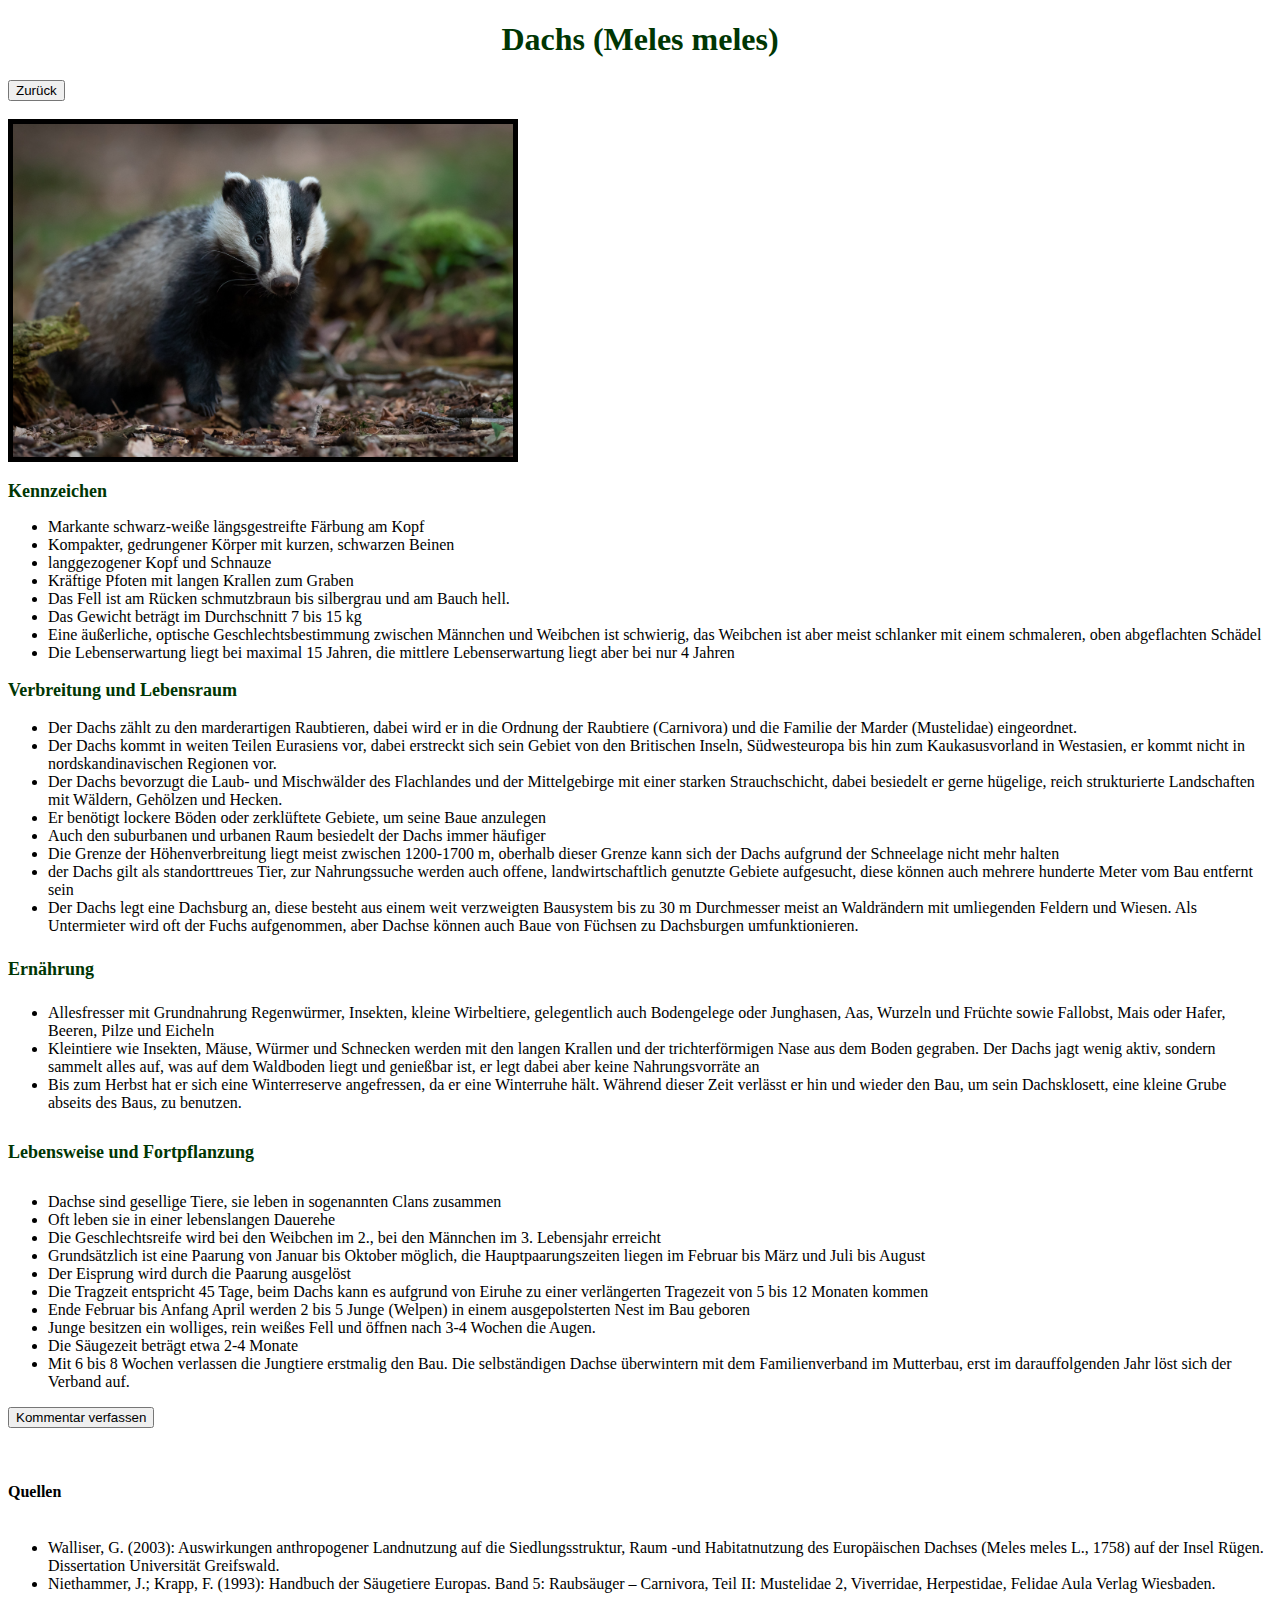
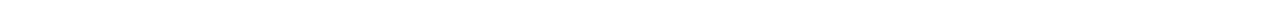
<file: Begin/webroot/Dachs.html>
<!doctype html>
<html lang="de">

<head>
  <meta charset="utf-8" />
  <title>Dachs</title>
  <meta name="description" content="VFH ICS WEBSTART" />
  <meta name="author" content="Friedrich Föll" />
  <link rel="stylesheet" href="./css/StyleNew.css" />
  <link rel="icon" href="./images/trees.png" />
</head>

<body>
  <header>
    <h1>Dachs (Meles meles)</h1>
    <button type="button" onclick="myFunction()">Zurück</button>
    <script>
      function myFunction() {
        history.back();
      }
    </script>
  </header>
  <br>
  <img src="./images/Dachs.jpg" alt="Dachs" width="500" height="auto" />
  <section>
    <section>
      <h2>Kennzeichen</h2>
      <ul>
        <li>Markante schwarz-weiße längsgestreifte Färbung am Kopf
        <li>Kompakter, gedrungener Körper mit kurzen, schwarzen Beinen
        <li>langgezogener Kopf und Schnauze
        <li>Kräftige Pfoten mit langen Krallen zum Graben
        <li>Das Fell ist am Rücken schmutzbraun bis silbergrau und am Bauch hell.
        <li>Das Gewicht beträgt im Durchschnitt 7 bis 15 kg
        <li>Eine äußerliche, optische Geschlechtsbestimmung zwischen Männchen und Weibchen ist schwierig, das Weibchen ist aber meist schlanker mit einem schmaleren, oben abgeflachten Schädel
        <li>Die Lebenserwartung liegt bei maximal 15 Jahren, die mittlere Lebenserwartung liegt aber bei nur 4 Jahren
      </ul>
    </section>
    <section>
      <h3>Verbreitung und Lebensraum</h3>
      <ul>
        <li>Der Dachs zählt zu den marderartigen Raubtieren, dabei wird er in die Ordnung der Raubtiere (Carnivora) und die Familie der Marder (Mustelidae) eingeordnet.
        <li>Der Dachs kommt in weiten Teilen Eurasiens vor, dabei erstreckt sich sein Gebiet von den Britischen Inseln, Südwesteuropa bis hin zum Kaukasusvorland in Westasien, er kommt nicht in nordskandinavischen Regionen vor.
        <li>Der Dachs bevorzugt die Laub- und Mischwälder des Flachlandes und der Mittelgebirge mit einer starken Strauchschicht, dabei besiedelt er gerne hügelige, reich strukturierte Landschaften mit Wäldern, Gehölzen und Hecken.
        <li>Er benötigt lockere Böden oder zerklüftete Gebiete, um seine Baue anzulegen
        <li>Auch den suburbanen und urbanen Raum besiedelt der Dachs immer häufiger
        <li>Die Grenze der Höhenverbreitung liegt meist zwischen 1200-1700 m, oberhalb dieser Grenze kann sich der Dachs aufgrund der Schneelage nicht mehr halten
        <li>der Dachs gilt als standorttreues Tier, zur Nahrungssuche werden auch offene, landwirtschaftlich genutzte Gebiete aufgesucht, diese können auch mehrere hunderte Meter vom Bau entfernt sein
        <li>Der Dachs legt eine Dachsburg an, diese besteht aus einem weit verzweigten Bausystem bis zu 30 m Durchmesser meist an Waldrändern mit umliegenden Feldern und Wiesen. Als Untermieter wird oft der Fuchs aufgenommen, aber Dachse können auch
          Baue von Füchsen zu Dachsburgen umfunktionieren.
      </ul>
    </section>
    <section>
      <h4>Ernährung</h4>
      <ul>
        <li>Allesfresser mit Grundnahrung Regenwürmer, Insekten, kleine Wirbeltiere, gelegentlich auch Bodengelege oder Junghasen, Aas, Wurzeln und Früchte sowie Fallobst, Mais oder Hafer, Beeren, Pilze und Eicheln
        <li>Kleintiere wie Insekten, Mäuse, Würmer und Schnecken werden mit den langen Krallen und der trichterförmigen Nase aus dem Boden gegraben. Der Dachs jagt wenig aktiv, sondern sammelt alles auf, was auf dem Waldboden liegt und genießbar ist,
          er legt dabei aber keine Nahrungsvorräte an
        <li>Bis zum Herbst hat er sich eine Winterreserve angefressen, da er eine Winterruhe hält. Während dieser Zeit verlässt er hin und wieder den Bau, um sein Dachsklosett, eine kleine Grube abseits des Baus, zu benutzen.
      </ul>
    </section>
    <section>
      <h5>Lebensweise und Fortpflanzung</h5>
      <ul>
        <li>Dachse sind gesellige Tiere, sie leben in sogenannten Clans zusammen
        <li>Oft leben sie in einer lebenslangen Dauerehe
        <li>Die Geschlechtsreife wird bei den Weibchen im 2., bei den Männchen im 3. Lebensjahr erreicht
        <li>Grundsätzlich ist eine Paarung von Januar bis Oktober möglich, die Hauptpaarungszeiten liegen im Februar bis März und Juli bis August
        <li>Der Eisprung wird durch die Paarung ausgelöst
        <li>Die Tragzeit entspricht 45 Tage, beim Dachs kann es aufgrund von Eiruhe zu einer verlängerten Tragezeit von 5 bis 12 Monaten kommen
        <li>Ende Februar bis Anfang April werden 2 bis 5 Junge (Welpen) in einem ausgepolsterten Nest im Bau geboren
        <li>Junge besitzen ein wolliges, rein weißes Fell und öffnen nach 3-4 Wochen die Augen.
        <li>Die Säugezeit beträgt etwa 2-4 Monate
        <li>Mit 6 bis 8 Wochen verlassen die Jungtiere erstmalig den Bau. Die selbständigen Dachse überwintern mit dem Familienverband im Mutterbau, erst im darauffolgenden Jahr löst sich der Verband auf.
      </ul>
    </section>
    <section>
      <button onclick="KommentarKnopf('Kommentarfeld')";>Kommentar verfassen</button>
      <br><br>
      <textarea id="Kommentarfeld" name="Kommentar" rows="4" cols="50" font-size=large style="display:none">
    </textarea>
    </section>
    <h6>Quellen</h6>
    <ul>
      <li>Walliser, G. (2003): Auswirkungen anthropogener Landnutzung auf die Siedlungsstruktur, Raum -und Habitatnutzung des Europäischen Dachses (Meles meles L., 1758) auf der Insel Rügen. Dissertation Universität Greifswald.
      <li>Niethammer, J.; Krapp, F. (1993): Handbuch der Säugetiere Europas. Band 5: Raubsäuger – Carnivora, Teil II: Mustelidae 2, Viverridae, Herpestidae, Felidae Aula Verlag Wiesbaden.
    </ul>

    <script src="./js/main.js"></script>
</body>

</html>
</file>
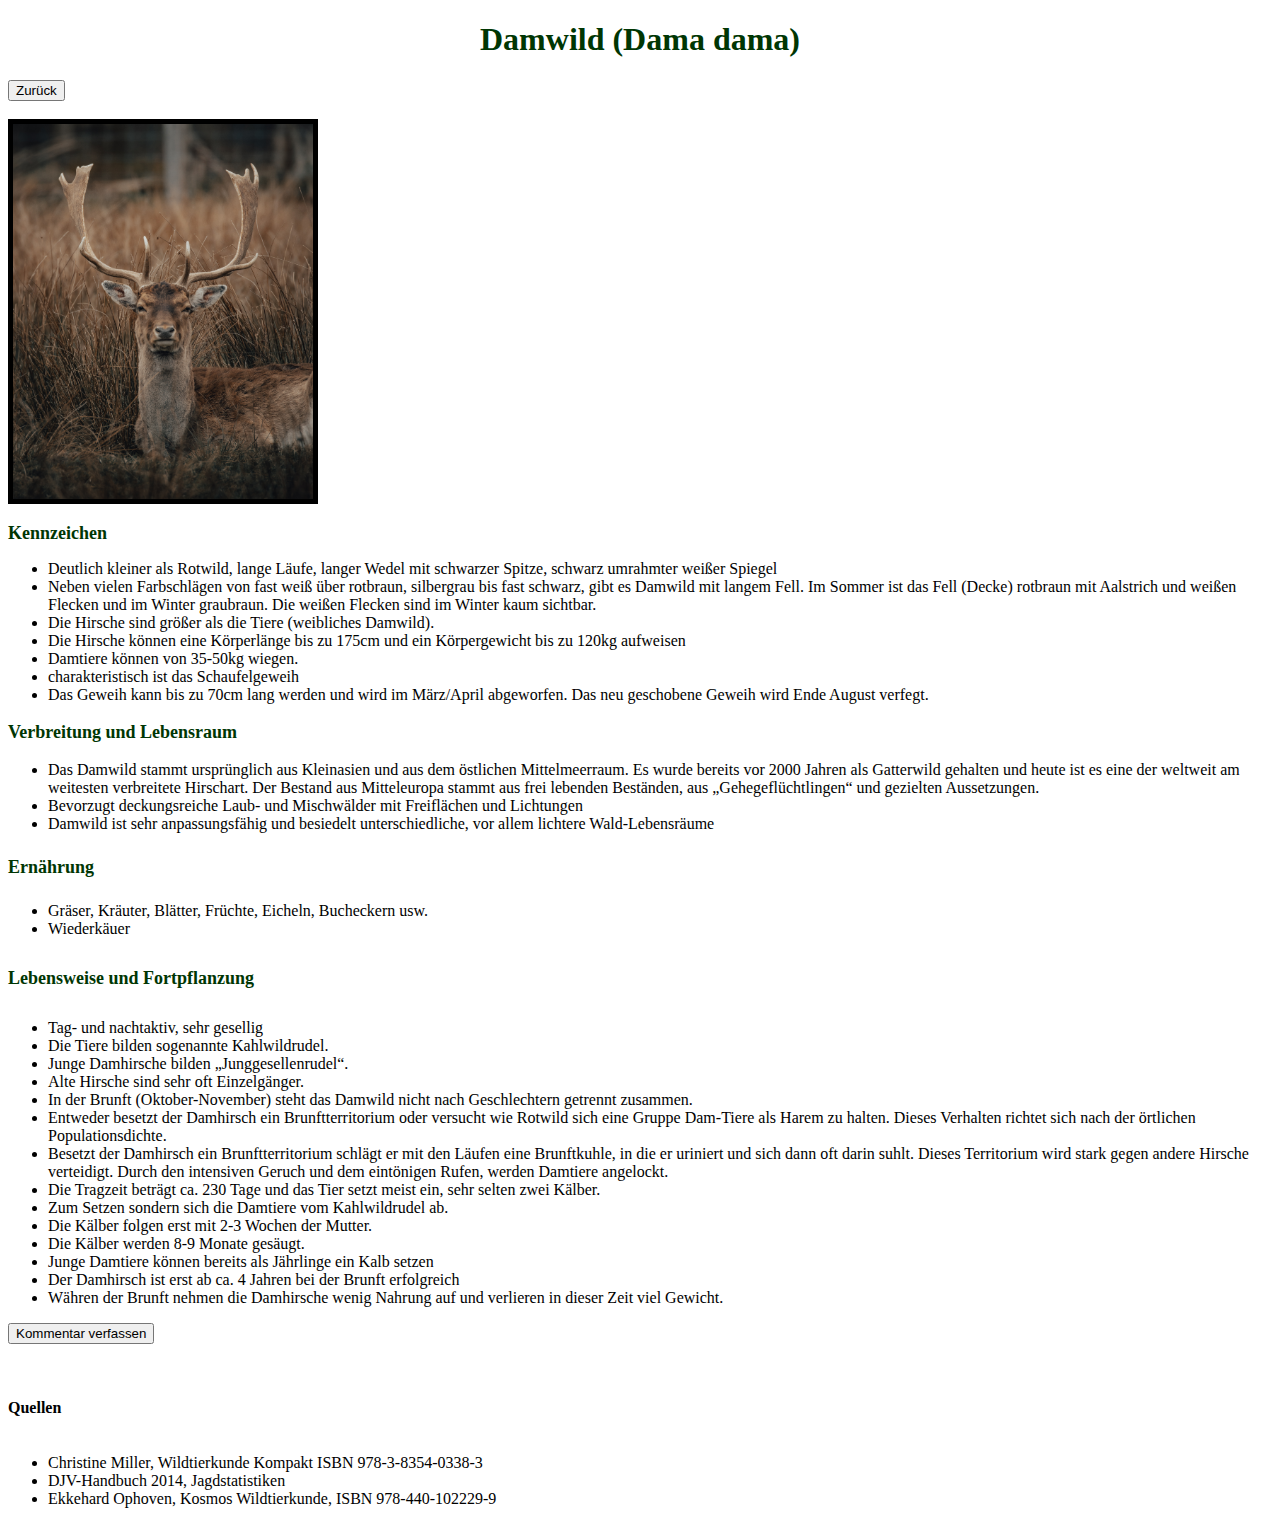
<file: Begin/webroot/Damwild.html>
<!doctype html>
<html lang="de">

<head>
  <meta charset="utf-8" />
  <title>Damwild</title>
  <meta name="description" content="VFH ICS WEBSTART" />
  <meta name="author" content="Friedrich Föll" />
  <link rel="stylesheet" href="./css/StyleNew.css" />
  <link rel="icon" href="./images/trees.png" />
</head>

<body>
  <header>
    <h1>Damwild (Dama dama)</h1>
    <button type="button" onclick="myFunction()">Zurück</button>
    <script>
      function myFunction() {
        history.back();
      }
    </script>
  </header>
  <br>
  <img src="./images/Damhirsch.jpg" alt="Damhirsch" width="300" height="auto" />
  <section>
    <h2>Kennzeichen</h2>
    <ul>
      <li>Deutlich kleiner als Rotwild, lange Läufe, langer Wedel mit schwarzer Spitze, schwarz umrahmter weißer Spiegel
      <li>Neben vielen Farbschlägen von fast weiß über rotbraun, silbergrau bis fast schwarz, gibt es Damwild mit langem Fell. Im Sommer ist das Fell (Decke) rotbraun mit Aalstrich und weißen Flecken und im Winter graubraun. Die weißen Flecken sind
        im Winter kaum sichtbar.
      <li>Die Hirsche sind größer als die Tiere (weibliches Damwild).
      <li>Die Hirsche können eine Körperlänge bis zu 175cm und ein Körpergewicht bis zu 120kg aufweisen
      <li>Damtiere können von 35-50kg wiegen.
      <li>charakteristisch ist das Schaufelgeweih
      <li>Das Geweih kann bis zu 70cm lang werden und wird im März/April abgeworfen. Das neu geschobene Geweih wird Ende August verfegt.
    </ul>
  </section>
  <section>
    <h3>Verbreitung und Lebensraum</h3>
    <ul>
      <li>Das Damwild stammt ursprünglich aus Kleinasien und aus dem östlichen Mittelmeerraum. Es wurde bereits vor 2000 Jahren als Gatterwild gehalten und heute ist es eine der weltweit am weitesten verbreitete Hirschart. Der Bestand aus
        Mitteleuropa stammt aus frei lebenden Beständen, aus „Gehegeflüchtlingen“ und gezielten Aussetzungen.
      <li>Bevorzugt deckungsreiche Laub- und Mischwälder mit Freiflächen und Lichtungen
      <li>Damwild ist sehr anpassungsfähig und besiedelt unterschiedliche, vor allem lichtere Wald-Lebensräume
    </ul>
  </section>
  <section>
    <h4>Ernährung</h4>
    <ul>
      <li>Gräser, Kräuter, Blätter, Früchte, Eicheln, Bucheckern usw.
      <li>Wiederkäuer
    </ul>
  </section>
  <section>
    <h5>Lebensweise und Fortpflanzung</h5>
    <ul>
      <li>Tag- und nachtaktiv, sehr gesellig
      <li>Die Tiere bilden sogenannte Kahlwildrudel.
      <li>Junge Damhirsche bilden „Junggesellenrudel“.
      <li>Alte Hirsche sind sehr oft Einzelgänger.
      <li>In der Brunft (Oktober-November) steht das Damwild nicht nach Geschlechtern getrennt zusammen.
      <li>Entweder besetzt der Damhirsch ein Brunftterritorium oder versucht wie Rotwild sich eine Gruppe Dam-Tiere als Harem zu halten. Dieses Verhalten richtet sich nach der örtlichen Populationsdichte.
      <li>Besetzt der Damhirsch ein Brunftterritorium schlägt er mit den Läufen eine Brunftkuhle, in die er uriniert und sich dann oft darin suhlt. Dieses Territorium wird stark gegen andere Hirsche verteidigt. Durch den intensiven Geruch und dem
        eintönigen Rufen, werden Damtiere angelockt.
      <li>Die Tragzeit beträgt ca. 230 Tage und das Tier setzt meist ein, sehr selten zwei Kälber.
      <li>Zum Setzen sondern sich die Damtiere vom Kahlwildrudel ab.
      <li>Die Kälber folgen erst mit 2-3 Wochen der Mutter.
      <li>Die Kälber werden 8-9 Monate gesäugt.
      <li>Junge Damtiere können bereits als Jährlinge ein Kalb setzen
      <li>Der Damhirsch ist erst ab ca. 4 Jahren bei der Brunft erfolgreich
      <li>Währen der Brunft nehmen die Damhirsche wenig Nahrung auf und verlieren in dieser Zeit viel Gewicht.
    </ul>
  </section>
  <section>
    <button onclick="KommentarKnopf('Kommentarfeld')";>Kommentar verfassen</button>
    <br><br>
    <textarea id="Kommentarfeld" name="Kommentar" rows="4" cols="50" font-size=large style="display:none">
  </textarea>
  </section>
  <h6>Quellen</h6>
  <ul>
    <li>Christine Miller, Wildtierkunde Kompakt ISBN 978-3-8354-0338-3
    <li>DJV-Handbuch 2014, Jagdstatistiken
    <li>Ekkehard Ophoven, Kosmos Wildtierkunde, ISBN 978-440-102229-9
  </ul>


  <script src="./js/main.js"></script>
</body>

</html>
</file>
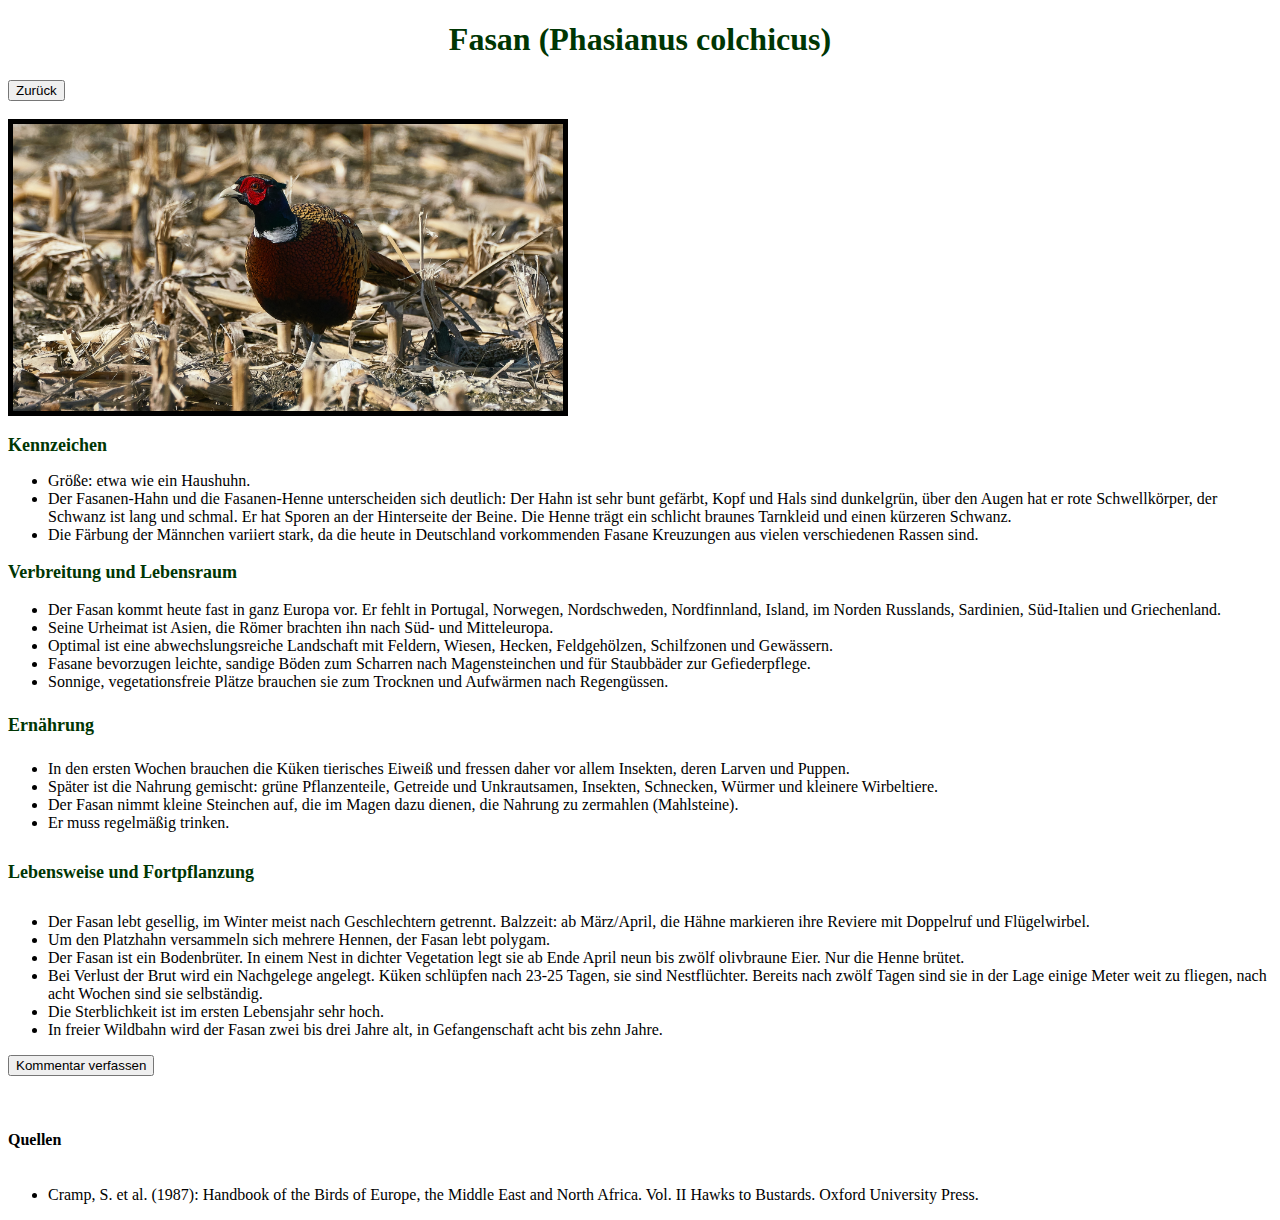
<file: Begin/webroot/Fasan.html>
<!doctype html>
<html lang="de">

<head>
  <meta charset="utf-8" />
  <title>Fasan</title>
  <meta name="description" content="VFH ICS WEBSTART" />
  <meta name="author" content="Friedrich Föll" />
  <link rel="stylesheet" href="./css/StyleNew.css" />
  <link rel="icon" href="./images/trees.png" />
</head>

<body>
  <header>
    <h1>Fasan (Phasianus colchicus)</h1>
    <button type="button" onclick="myFunction()">Zurück</button>
    <script>
      function myFunction() {
        history.back();
      }
    </script>
  </header>
  <br>
  <img src="./images/Fasan.jpg" alt="FasanenHahn" width="550" height="auto" />
  <section>
    <section>
      <h2>Kennzeichen</h2>
      <ul>
        <li>Größe: etwa wie ein Haushuhn.
        <li>Der Fasanen-Hahn und die Fasanen-Henne unterscheiden sich deutlich: Der Hahn ist sehr bunt gefärbt, Kopf und Hals sind dunkelgrün, über den Augen hat er rote Schwellkörper, der Schwanz ist lang und schmal. Er hat Sporen an der Hinterseite
          der Beine. Die Henne trägt ein schlicht braunes Tarnkleid und einen kürzeren Schwanz.
        <li>Die Färbung der Männchen variiert stark, da die heute in Deutschland vorkommenden Fasane Kreuzungen aus vielen verschiedenen Rassen sind.
      </ul>
    </section>
    <section>
      <h3>Verbreitung und Lebensraum</h3>
      <ul>
        <li>Der Fasan kommt heute fast in ganz Europa vor. Er fehlt in Portugal, Norwegen, Nordschweden, Nordfinnland, Island, im Norden Russlands, Sardinien, Süd-Italien und Griechenland.
        <li>Seine Urheimat ist Asien, die Römer brachten ihn nach Süd- und Mitteleuropa.
        <li>Optimal ist eine abwechslungsreiche Landschaft mit Feldern, Wiesen, Hecken, Feldgehölzen, Schilfzonen und Gewässern.
        <li>Fasane bevorzugen leichte, sandige Böden zum Scharren nach Magensteinchen und für Staubbäder zur Gefiederpflege.
        <li>Sonnige, vegetationsfreie Plätze brauchen sie zum Trocknen und Aufwärmen nach Regengüssen.
      </ul>
    </section>
    <section>
      <h4>Ernährung</h4>
      <ul>
        <li>In den ersten Wochen brauchen die Küken tierisches Eiweiß und fressen daher vor allem Insekten, deren Larven und Puppen.
        <li>Später ist die Nahrung gemischt: grüne Pflanzenteile, Getreide und Unkrautsamen, Insekten, Schnecken, Würmer und kleinere Wirbeltiere.
        <li>Der Fasan nimmt kleine Steinchen auf, die im Magen dazu dienen, die Nahrung zu zermahlen (Mahlsteine).
        <li>Er muss regelmäßig trinken.
      </ul>
    </section>
    <section>
      <h5>Lebensweise und Fortpflanzung</h5>
      <ul>
        <li>Der Fasan lebt gesellig, im Winter meist nach Geschlechtern getrennt.
          Balzzeit: ab März/April, die Hähne markieren ihre Reviere mit Doppelruf und Flügelwirbel.
        <li>Um den Platzhahn versammeln sich mehrere Hennen, der Fasan lebt polygam.
        <li>Der Fasan ist ein Bodenbrüter. In einem Nest in dichter Vegetation legt sie ab Ende April neun bis zwölf olivbraune Eier. Nur die Henne brütet.
        <li>Bei Verlust der Brut wird ein Nachgelege angelegt. Küken schlüpfen nach 23-25 Tagen, sie sind Nestflüchter. Bereits nach zwölf Tagen sind sie in der Lage einige Meter weit zu fliegen, nach acht Wochen sind sie selbständig.
        <li>Die Sterblichkeit ist im ersten Lebensjahr sehr hoch.
        <li>In freier Wildbahn wird der Fasan zwei bis drei Jahre alt, in Gefangenschaft acht bis zehn Jahre.
      </ul>
    </section>
    <section>
      <button onclick="KommentarKnopf('Kommentarfeld')";>Kommentar verfassen</button>
      <br><br>
      <textarea id="Kommentarfeld" name="Kommentar" rows="4" cols="50" font-size=large style="display:none">
    </textarea>
    </section>
    <h6>Quellen</h6>
    <ul>
      <li>Cramp, S. et al. (1987): Handbook of the Birds of Europe, the Middle East and North Africa. Vol. II Hawks to Bustards. Oxford University Press.
    </ul>

    <script src="./js/main.js"></script>
</body>

</html>
</file>
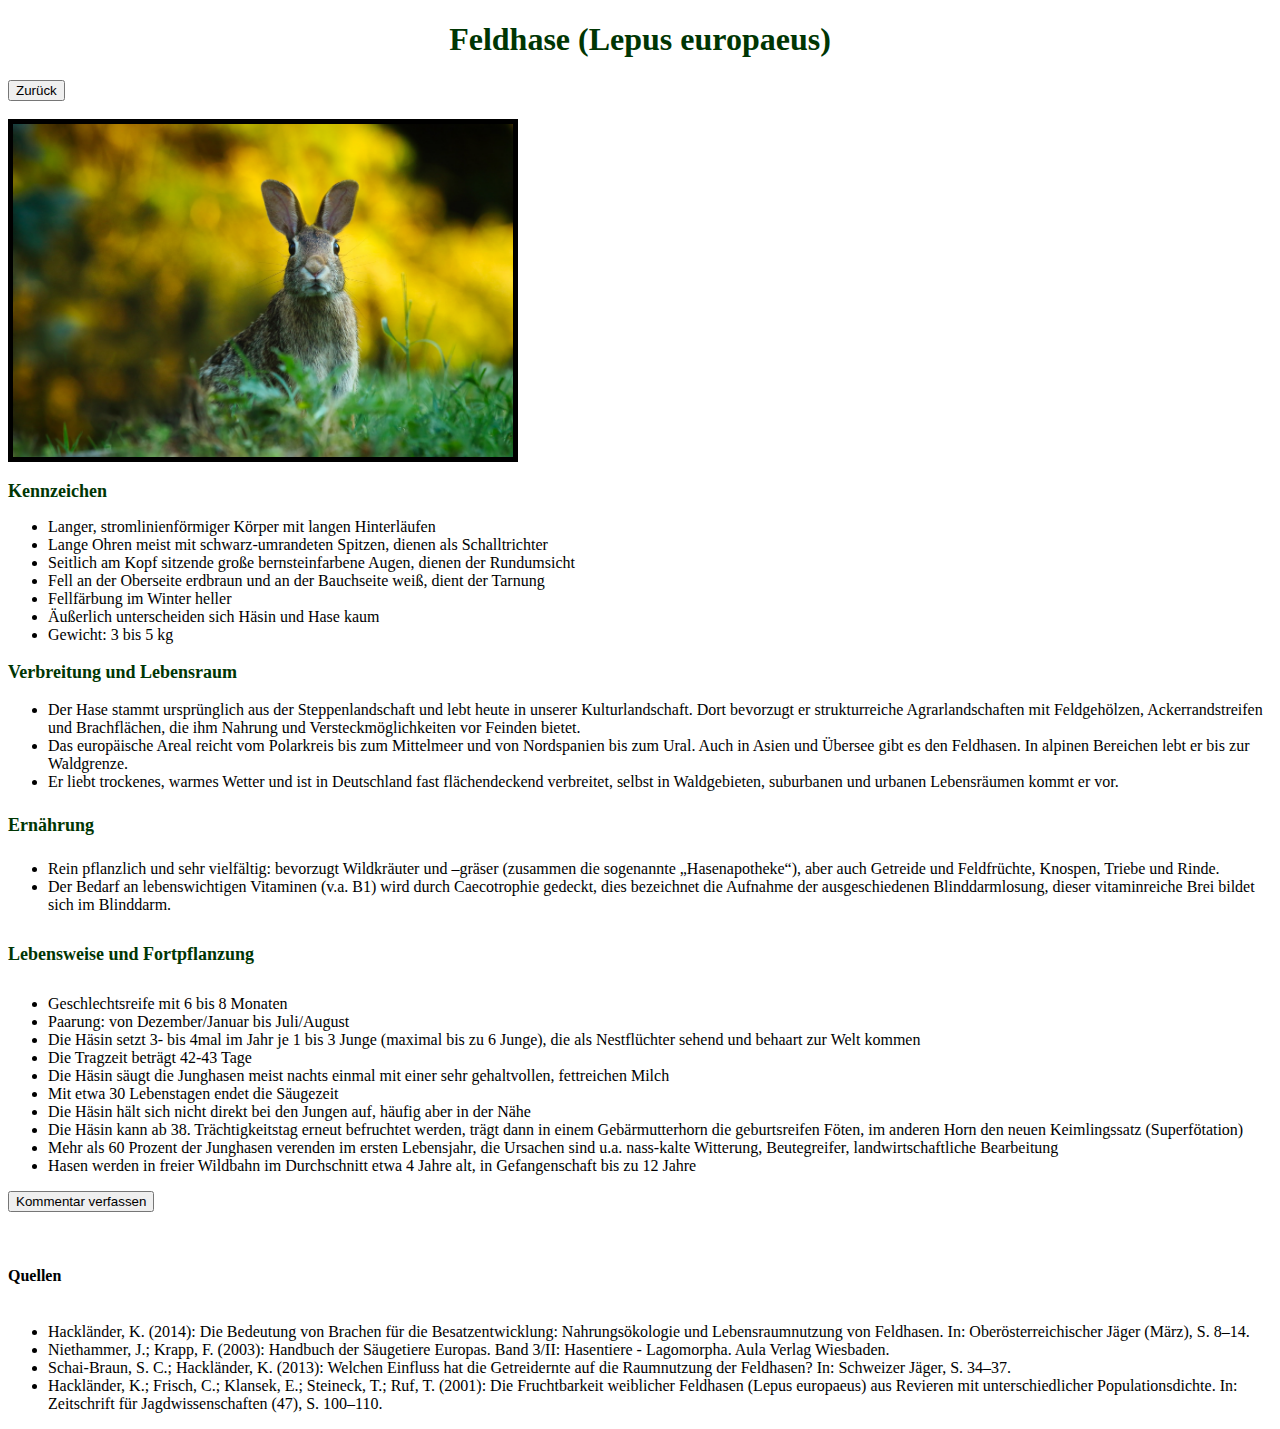
<file: Begin/webroot/Feldhase.html>
<!doctype html>
<html lang="de">

<head>
  <meta charset="utf-8" />
  <title>Feldhase</title>
  <meta name="description" content="VFH ICS WEBSTART" />
  <meta name="author" content="Friedrich Föll" />
  <link rel="stylesheet" href="./css/StyleNew.css" />
  <link rel="icon" href="./images/trees.png" />
</head>

<body>
  <header>
    <h1>Feldhase (Lepus europaeus)</h1>
    <button type="button" onclick="myFunction()">Zurück</button>
    <script>
      function myFunction() {
        history.back();
      }
    </script>
  </header>
  <br>
  <img src="./images/Hase.jpg" alt="Feldhase" width="500" height="auto" />
  <section>
    <section>
      <h2>Kennzeichen</h2>
      <ul>
        <li>Langer, stromlinienförmiger Körper mit langen Hinterläufen
        <li>Lange Ohren meist mit schwarz-umrandeten Spitzen, dienen als Schalltrichter
        <li>Seitlich am Kopf sitzende große bernsteinfarbene Augen, dienen der Rundumsicht
        <li>Fell an der Oberseite erdbraun und an der Bauchseite weiß, dient der Tarnung
        <li>Fellfärbung im Winter heller
        <li>Äußerlich unterscheiden sich Häsin und Hase kaum
        <li>Gewicht: 3 bis 5 kg
      </ul>
    </section>
    <section>
      <h3>Verbreitung und Lebensraum</h3>
      <ul>
        <li>Der Hase stammt ursprünglich aus der Steppenlandschaft und lebt heute in unserer Kulturlandschaft. Dort bevorzugt er strukturreiche Agrarlandschaften mit Feldgehölzen, Ackerrandstreifen und Brachflächen, die ihm Nahrung und
          Versteckmöglichkeiten vor Feinden bietet.
        <li>Das europäische Areal reicht vom Polarkreis bis zum Mittelmeer und von Nordspanien bis zum Ural. Auch in Asien und Übersee gibt es den Feldhasen. In alpinen Bereichen lebt er bis zur Waldgrenze.
        <li>Er liebt trockenes, warmes Wetter und ist in Deutschland fast flächendeckend verbreitet, selbst in Waldgebieten, suburbanen und urbanen Lebensräumen kommt er vor.
      </ul>
    </section>
    <section>
      <h4>Ernährung</h4>
      <ul>
        <li>Rein pflanzlich und sehr vielfältig: bevorzugt Wildkräuter und –gräser (zusammen die sogenannte „Hasenapotheke“), aber auch Getreide und Feldfrüchte, Knospen, Triebe und Rinde.
        <li>Der Bedarf an lebenswichtigen Vitaminen (v.a. B1) wird durch Caecotrophie gedeckt, dies bezeichnet die Aufnahme der ausgeschiedenen Blinddarmlosung, dieser vitaminreiche Brei bildet sich im Blinddarm.
      </ul>
    </section>
    <section>
      <h5>Lebensweise und Fortpflanzung</h5>
      <ul>
        <li>Geschlechtsreife mit 6 bis 8 Monaten
        <li>Paarung: von Dezember/Januar bis Juli/August
        <li>Die Häsin setzt 3- bis 4mal im Jahr je 1 bis 3 Junge (maximal bis zu 6 Junge), die als Nestflüchter sehend und behaart zur Welt kommen
        <li>Die Tragzeit beträgt 42-43 Tage
        <li>Die Häsin säugt die Junghasen meist nachts einmal mit einer sehr gehaltvollen, fettreichen Milch
        <li>Mit etwa 30 Lebenstagen endet die Säugezeit
        <li>Die Häsin hält sich nicht direkt bei den Jungen auf, häufig aber in der Nähe
        <li>Die Häsin kann ab 38. Trächtigkeitstag erneut befruchtet werden, trägt dann in einem Gebärmutterhorn die geburtsreifen Föten, im anderen Horn den neuen Keimlingssatz (Superfötation)
        <li>Mehr als 60 Prozent der Junghasen verenden im ersten Lebensjahr, die Ursachen sind u.a. nass-kalte Witterung, Beutegreifer, landwirtschaftliche Bearbeitung
        <li>Hasen werden in freier Wildbahn im Durchschnitt etwa 4 Jahre alt, in Gefangenschaft bis zu 12 Jahre
      </ul>
    </section>
    <section>
      <button onclick="KommentarKnopf('Kommentarfeld')";>Kommentar verfassen</button>
      <br><br>
      <textarea id="Kommentarfeld" name="Kommentar" rows="4" cols="50" font-size=large style="display:none">
    </textarea>
    </section>
    <h6>Quellen</h6>
    <ul>
      <li>Hackländer, K. (2014): Die Bedeutung von Brachen für die Besatzentwicklung: Nahrungsökologie und Lebensraumnutzung von Feldhasen. In: Oberösterreichischer Jäger (März), S. 8–14.
      <li>Niethammer, J.; Krapp, F. (2003): Handbuch der Säugetiere Europas. Band 3/II: Hasentiere - Lagomorpha. Aula Verlag Wiesbaden.
      <li>Schai-Braun, S. C.; Hackländer, K. (2013): Welchen Einfluss hat die Getreidernte auf die Raumnutzung der Feldhasen? In: Schweizer Jäger, S. 34–37.
      <li>Hackländer, K.; Frisch, C.; Klansek, E.; Steineck, T.; Ruf, T. (2001): Die Fruchtbarkeit weiblicher Feldhasen (Lepus europaeus) aus Revieren mit unterschiedlicher Populationsdichte. In: Zeitschrift für Jagdwissenschaften (47), S. 100–110.
    </ul>

    <script src="./js/main.js"></script>
</body>

</html>
</file>
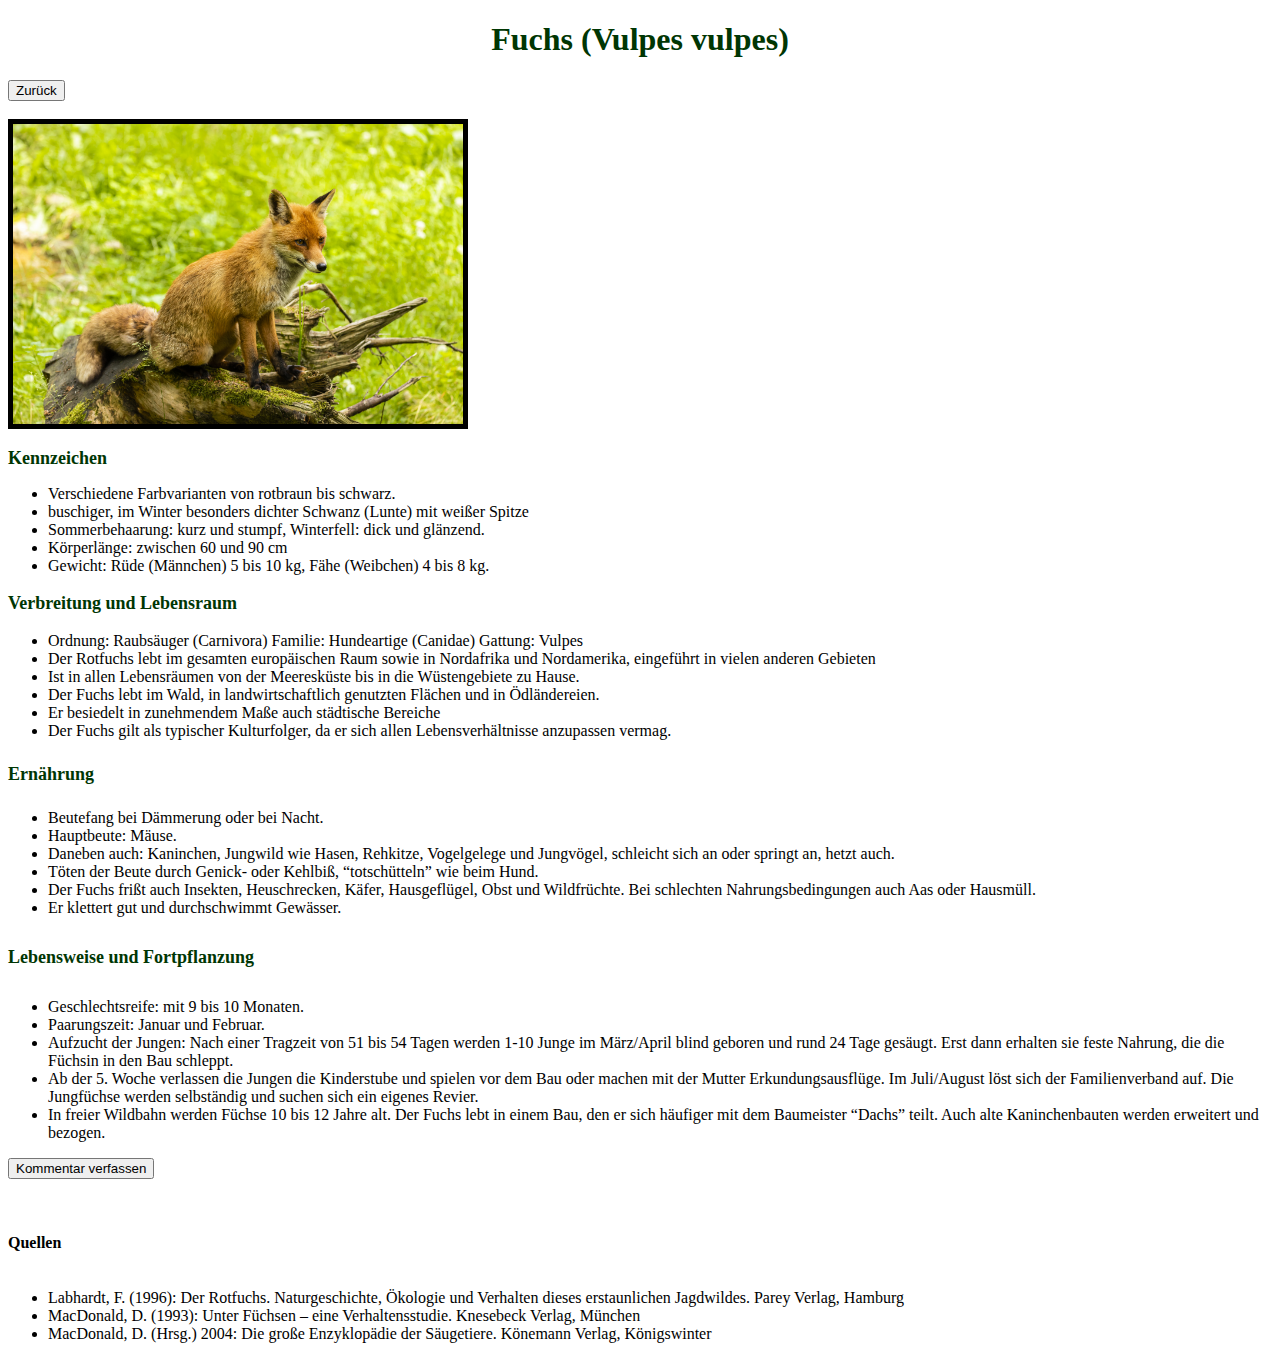
<file: Begin/webroot/Fuchs.html>
<!doctype html>
<html lang="de">

<head>
  <meta charset="utf-8" />
  <title>Fuchs</title>
  <meta name="description" content="VFH ICS WEBSTART" />
  <meta name="author" content="Friedrich Föll" />
  <link rel="stylesheet" href="./css/StyleNew.css" />
  <link rel="icon" href="./images/trees.png" />
</head>

<body>
  <header>
    <h1>Fuchs (Vulpes vulpes)</h1>
    <button type="button" onclick="myFunction()">Zurück</button>
    <script>
      function myFunction() {
        history.back();
      }
    </script>
  </header>
  <br>
  <img src="./images/Fuchs.jpg" alt="Rotfuchs" width="450" height="auto" />
  <section>
    <section>
      <h2>Kennzeichen</h2>
      <ul>
        <li>Verschiedene Farbvarianten von rotbraun bis schwarz.
        <li>buschiger, im Winter besonders dichter Schwanz (Lunte) mit weißer Spitze
        <li>Sommerbehaarung: kurz und stumpf, Winterfell: dick und glänzend.
        <li>Körperlänge: zwischen 60 und 90 cm
        <li>Gewicht: Rüde (Männchen) 5 bis 10 kg, Fähe (Weibchen) 4 bis 8 kg.
      </ul>
    </section>
    <section>
      <h3>Verbreitung und Lebensraum</h3>
      <ul>
        <li>Ordnung: Raubsäuger (Carnivora) Familie: Hundeartige (Canidae) Gattung: Vulpes
        <li>Der Rotfuchs lebt im gesamten europäischen Raum sowie in Nordafrika und Nordamerika, eingeführt in vielen anderen Gebieten
        <li>Ist in allen Lebensräumen von der Meeresküste bis in die Wüstengebiete zu Hause.
        <li>Der Fuchs lebt im Wald, in landwirtschaftlich genutzten Flächen und in Ödländereien.
        <li>Er besiedelt in zunehmendem Maße auch städtische Bereiche
        <li>Der Fuchs gilt als typischer Kulturfolger, da er sich allen Lebensverhältnisse anzupassen vermag.
      </ul>
    </section>
    <section>
      <h4>Ernährung</h4>
      <ul>
        <li>Beutefang bei Dämmerung oder bei Nacht.
        <li>Hauptbeute: Mäuse.
        <li>Daneben auch: Kaninchen, Jungwild wie Hasen, Rehkitze, Vogelgelege und Jungvögel, schleicht sich an oder springt an, hetzt auch.
        <li>Töten der Beute durch Genick- oder Kehlbiß, “totschütteln” wie beim Hund.
        <li>Der Fuchs frißt auch Insekten, Heuschrecken, Käfer, Hausgeflügel, Obst und Wildfrüchte. Bei schlechten Nahrungsbedingungen auch Aas oder Hausmüll.
        <li>Er klettert gut und durchschwimmt Gewässer.
      </ul>
    </section>
    <section>
      <h5>Lebensweise und Fortpflanzung</h5>
      <ul>
        <li>Geschlechtsreife: mit 9 bis 10 Monaten.
        <li>Paarungszeit: Januar und Februar.
        <li>Aufzucht der Jungen: Nach einer Tragzeit von 51 bis 54 Tagen werden 1-10 Junge im März/April blind geboren und rund 24 Tage gesäugt. Erst dann erhalten sie feste Nahrung, die die Füchsin in den Bau schleppt.
        <li>Ab der 5. Woche verlassen die Jungen die Kinderstube und spielen vor dem Bau oder machen mit der Mutter Erkundungsausflüge. Im Juli/August löst sich der Familienverband auf. Die Jungfüchse werden selbständig und suchen sich ein eigenes
          Revier.
        <li>In freier Wildbahn werden Füchse 10 bis 12 Jahre alt. Der Fuchs lebt in einem Bau, den er sich häufiger mit dem Baumeister “Dachs” teilt. Auch alte Kaninchenbauten werden erweitert und bezogen.
      </ul>
    </section>
    <section>
      <button onclick="KommentarKnopf('Kommentarfeld')";>Kommentar verfassen</button>
      <br><br>
      <textarea id="Kommentarfeld" name="Kommentar" rows="4" cols="50" font-size=large style="display:none">
    </textarea>
    </section>
    <h6>Quellen</h6>
    <ul>
      <li>Labhardt, F. (1996): Der Rotfuchs. Naturgeschichte, Ökologie und Verhalten dieses erstaunlichen Jagdwildes. Parey Verlag, Hamburg
      <li>MacDonald, D. (1993): Unter Füchsen – eine Verhaltensstudie. Knesebeck Verlag, München
      <li>MacDonald, D. (Hrsg.) 2004: Die große Enzyklopädie der Säugetiere. Könemann Verlag, Königswinter
    </ul>

    <script src="./js/main.js"></script>
</body>

</html>
</file>
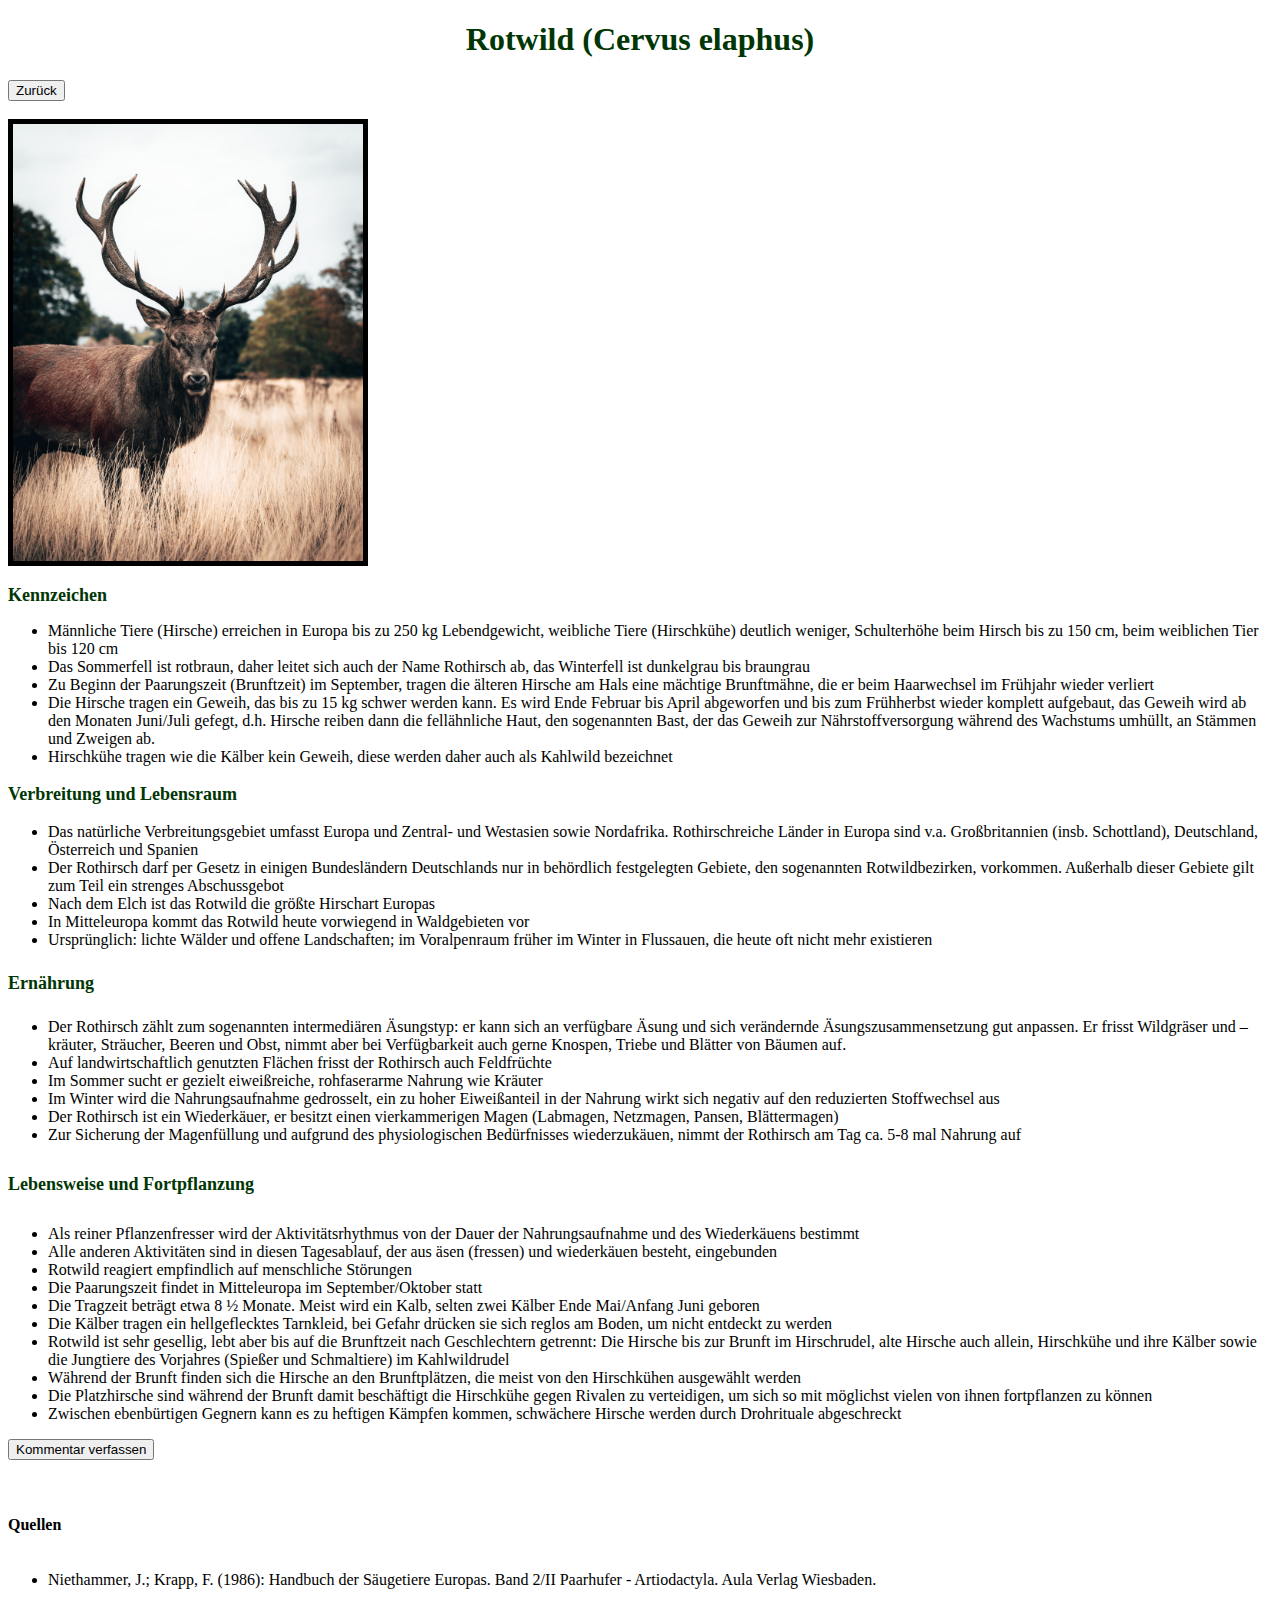
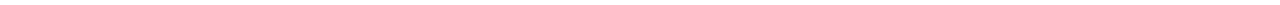
<file: Begin/webroot/Rotwild.html>
<!doctype html>
<html lang="de">

<head>
  <meta charset="utf-8" />
  <title>Rotwild</title>
  <meta name="description" content="VFH ICS WEBSTART" />
  <meta name="author" content="Friedrich Föll" />
  <link rel="stylesheet" href="./css/StyleNew.css" />
  <link rel="icon" href="./images/trees.png" />
</head>

<body>
  <header>
    <h1>Rotwild (Cervus elaphus)</h1>
    <button type="button" onclick="myFunction()">Zurück</button>
    <script>
      function myFunction() {
        history.back();
      }
    </script>
  </header>
  <br>
  <img src="./images/Hirsch1.jpg" alt="Rothirsch" width="350" height="auto" />
  <section>
    <section>
      <h2>Kennzeichen</h2>
      <ul>
        <li>Männliche Tiere (Hirsche) erreichen in Europa bis zu 250 kg Lebendgewicht, weibliche Tiere (Hirschkühe) deutlich weniger, Schulterhöhe beim Hirsch bis zu 150 cm, beim weiblichen Tier bis 120 cm
        <li>Das Sommerfell ist rotbraun, daher leitet sich auch der Name Rothirsch ab, das Winterfell ist dunkelgrau bis braungrau
        <li>Zu Beginn der Paarungszeit (Brunftzeit) im September, tragen die älteren Hirsche am Hals eine mächtige Brunftmähne, die er beim Haarwechsel im Frühjahr wieder verliert
        <li>Die Hirsche tragen ein Geweih, das bis zu 15 kg schwer werden kann. Es wird Ende Februar bis April abgeworfen und bis zum Frühherbst wieder komplett aufgebaut, das Geweih wird ab den Monaten Juni/Juli gefegt, d.h. Hirsche reiben dann die
          fellähnliche Haut, den sogenannten Bast, der das Geweih zur Nährstoffversorgung während des Wachstums umhüllt, an Stämmen und Zweigen ab.
        <li>Hirschkühe tragen wie die Kälber kein Geweih, diese werden daher auch als Kahlwild bezeichnet
      </ul>
    </section>
    <section>
      <h3>Verbreitung und Lebensraum</h3>
      <ul>
        <li>Das natürliche Verbreitungsgebiet umfasst Europa und Zentral- und Westasien sowie Nordafrika. Rothirschreiche Länder in Europa sind v.a. Großbritannien (insb. Schottland), Deutschland, Österreich und Spanien
        <li>Der Rothirsch darf per Gesetz in einigen Bundesländern Deutschlands nur in behördlich festgelegten Gebiete, den sogenannten Rotwildbezirken, vorkommen. Außerhalb dieser Gebiete gilt zum Teil ein strenges Abschussgebot
        <li>Nach dem Elch ist das Rotwild die größte Hirschart Europas
        <li>In Mitteleuropa kommt das Rotwild heute vorwiegend in Waldgebieten vor
        <li>Ursprünglich: lichte Wälder und offene Landschaften; im Voralpenraum früher im Winter in Flussauen, die heute oft nicht mehr existieren
      </ul>
    </section>
    <section>
      <h4>Ernährung</h4>
      <ul>
        <li>Der Rothirsch zählt zum sogenannten intermediären Äsungstyp: er kann sich an verfügbare Äsung und sich verändernde Äsungszusammensetzung gut anpassen. Er frisst Wildgräser und –kräuter, Sträucher, Beeren und Obst, nimmt aber bei
          Verfügbarkeit auch gerne Knospen, Triebe und Blätter von Bäumen auf.
        <li>Auf landwirtschaftlich genutzten Flächen frisst der Rothirsch auch Feldfrüchte
        <li>Im Sommer sucht er gezielt eiweißreiche, rohfaserarme Nahrung wie Kräuter
        <li>Im Winter wird die Nahrungsaufnahme gedrosselt, ein zu hoher Eiweißanteil in der Nahrung wirkt sich negativ auf den reduzierten Stoffwechsel aus
        <li>Der Rothirsch ist ein Wiederkäuer, er besitzt einen vierkammerigen Magen (Labmagen, Netzmagen, Pansen, Blättermagen)
        <li>Zur Sicherung der Magenfüllung und aufgrund des physiologischen Bedürfnisses wiederzukäuen, nimmt der Rothirsch am Tag ca. 5-8 mal Nahrung auf
      </ul>
    </section>
    <section>
      <h5>Lebensweise und Fortpflanzung</h5>
      <ul>
        <li>Als reiner Pflanzenfresser wird der Aktivitätsrhythmus von der Dauer der Nahrungsaufnahme und des Wiederkäuens bestimmt
        <li>Alle anderen Aktivitäten sind in diesen Tagesablauf, der aus äsen (fressen) und wiederkäuen besteht, eingebunden
        <li>Rotwild reagiert empfindlich auf menschliche Störungen
        <li>Die Paarungszeit findet in Mitteleuropa im September/Oktober statt
        <li>Die Tragzeit beträgt etwa 8 ½ Monate. Meist wird ein Kalb, selten zwei Kälber Ende Mai/Anfang Juni geboren
        <li>Die Kälber tragen ein hellgeflecktes Tarnkleid, bei Gefahr drücken sie sich reglos am Boden, um nicht entdeckt zu werden
        <li>Rotwild ist sehr gesellig, lebt aber bis auf die Brunftzeit nach Geschlechtern getrennt: Die Hirsche bis zur Brunft im Hirschrudel, alte Hirsche auch allein, Hirschkühe und ihre Kälber sowie die Jungtiere des Vorjahres (Spießer und
          Schmaltiere) im Kahlwildrudel
        <li>Während der Brunft finden sich die Hirsche an den Brunftplätzen, die meist von den Hirschkühen ausgewählt werden
        <li>Die Platzhirsche sind während der Brunft damit beschäftigt die Hirschkühe gegen Rivalen zu verteidigen, um sich so mit möglichst vielen von ihnen fortpflanzen zu können
        <li>Zwischen ebenbürtigen Gegnern kann es zu heftigen Kämpfen kommen, schwächere Hirsche werden durch Drohrituale abgeschreckt

      </ul>
    </section>
    <section>
      <button onclick="KommentarKnopf('Kommentarfeld')";>Kommentar verfassen</button>
      <br><br>
      <textarea id="Kommentarfeld" name="Kommentar" rows="4" cols="50" font-size=large style="display:none">
    </textarea>
    </section>
    <h6>Quellen</h6>
    <ul>
      <li>Niethammer, J.; Krapp, F. (1986): Handbuch der Säugetiere Europas. Band 2/II Paarhufer - Artiodactyla. Aula Verlag Wiesbaden.
    </ul>

    <script src="./js/main.js"></script>
</body>

</html>
</file>
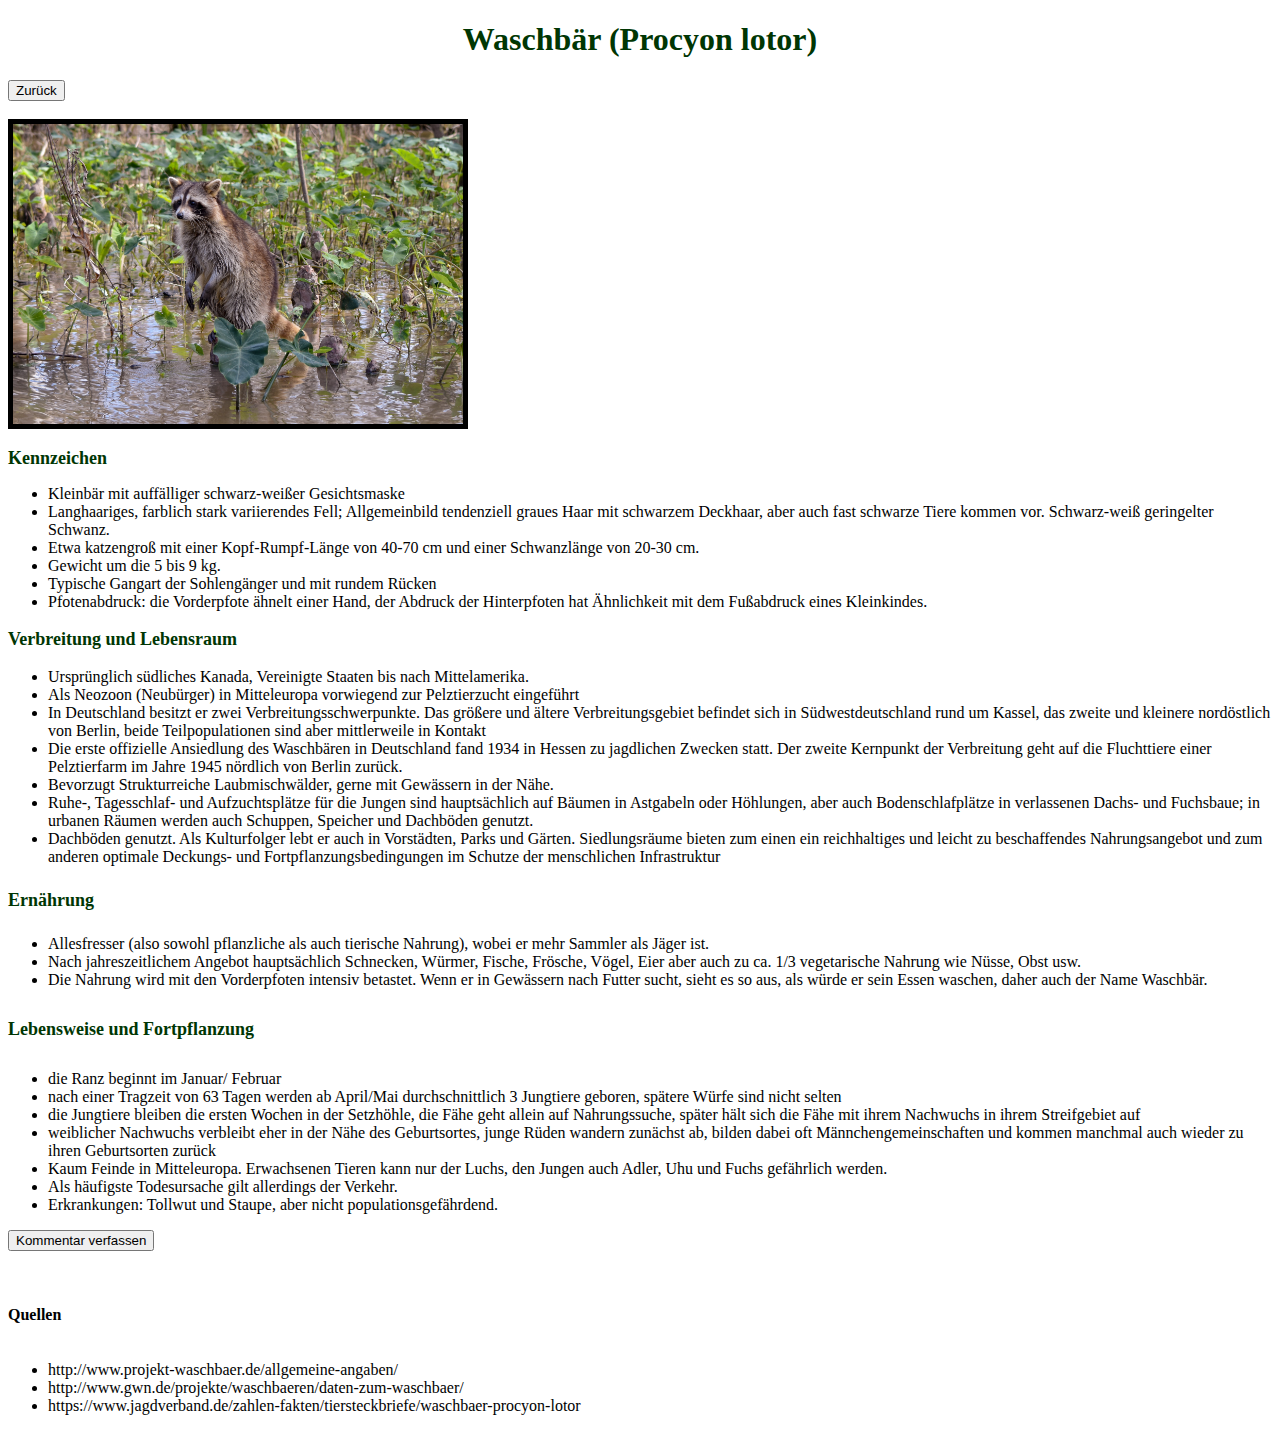
<file: Begin/webroot/Waschbär.html>
<!doctype html>
<html lang="de">

<head>
  <meta charset="utf-8" />
  <title>Waschbär</title>
  <meta name="description" content="VFH ICS WEBSTART" />
  <meta name="author" content="Friedrich Föll" />
  <link rel="stylesheet" href="./css/StyleNew.css" />
  <link rel="icon" href="./images/trees.png" />
</head>

<body>
  <header>
    <h1>Waschbär (Procyon lotor)</h1>
    <button type="button" onclick="myFunction()">Zurück</button>
    <script>
      function myFunction() {
        history.back();
      }
    </script>
  </header>
  <br>
  <img src="./images/Waschbär.jpg" alt="Waschbär" width="450" height="auto" />
  <section>
    <section>
      <h2>Kennzeichen</h2>
      <ul>
        <li>Kleinbär mit auffälliger schwarz-weißer Gesichtsmaske
        <li>Langhaariges, farblich stark variierendes Fell; Allgemeinbild tendenziell graues Haar mit schwarzem Deckhaar, aber auch fast schwarze Tiere kommen vor. Schwarz-weiß geringelter Schwanz.
        <li>Etwa katzengroß mit einer Kopf-Rumpf-Länge von 40-70 cm und einer Schwanzlänge von 20-30 cm.
        <li>Gewicht um die 5 bis 9 kg.
        <li>Typische Gangart der Sohlengänger und mit rundem Rücken
        <li>Pfotenabdruck: die Vorderpfote ähnelt einer Hand, der Abdruck der Hinterpfoten hat Ähnlichkeit mit dem Fußabdruck eines Kleinkindes.
      </ul>
    </section>
    <section>
      <h3>Verbreitung und Lebensraum</h3>
      <ul>
        <li>Ursprünglich südliches Kanada, Vereinigte Staaten bis nach Mittelamerika.
        <li>Als Neozoon (Neubürger) in Mitteleuropa vorwiegend zur Pelztierzucht eingeführt
        <li>In Deutschland besitzt er zwei Verbreitungsschwerpunkte. Das größere und ältere Verbreitungsgebiet befindet sich in Südwestdeutschland rund um Kassel, das zweite und kleinere nordöstlich von Berlin, beide Teilpopulationen sind aber
          mittlerweile in Kontakt
        <li>Die erste offizielle Ansiedlung des Waschbären in Deutschland fand 1934 in Hessen zu jagdlichen Zwecken statt. Der zweite Kernpunkt der Verbreitung geht auf die Fluchttiere einer Pelztierfarm im Jahre 1945 nördlich von Berlin zurück.
        <li>Bevorzugt Strukturreiche Laubmischwälder, gerne mit Gewässern in der Nähe.
        <li>Ruhe-, Tagesschlaf- und Aufzuchtsplätze für die Jungen sind hauptsächlich auf Bäumen in Astgabeln oder Höhlungen, aber auch Bodenschlafplätze in verlassenen Dachs- und Fuchsbaue; in urbanen Räumen werden auch Schuppen, Speicher und
          Dachböden genutzt.
        <li>Dachböden genutzt.
          Als Kulturfolger lebt er auch in Vorstädten, Parks und Gärten. Siedlungsräume bieten zum einen ein reichhaltiges und leicht zu beschaffendes Nahrungsangebot und zum anderen optimale Deckungs- und Fortpflanzungsbedingungen im Schutze der
          menschlichen Infrastruktur
      </ul>
    </section>
    <section>
      <h4>Ernährung</h4>
      <ul>
        <li>Allesfresser (also sowohl pflanzliche als auch tierische Nahrung), wobei er mehr Sammler als Jäger ist.
        <li>Nach jahreszeitlichem Angebot hauptsächlich Schnecken, Würmer, Fische, Frösche, Vögel, Eier aber auch zu ca. 1/3 vegetarische Nahrung wie Nüsse, Obst usw.
        <li>Die Nahrung wird mit den Vorderpfoten intensiv betastet. Wenn er in Gewässern nach Futter sucht, sieht es so aus, als würde er sein Essen waschen, daher auch der Name Waschbär.
      </ul>
    </section>
    <section>
      <h5>Lebensweise und Fortpflanzung</h5>
      <ul>
        <li>die Ranz beginnt im Januar/ Februar
        <li>nach einer Tragzeit von 63 Tagen werden ab April/Mai durchschnittlich 3 Jungtiere geboren, spätere Würfe sind nicht selten
        <li>die Jungtiere bleiben die ersten Wochen in der Setzhöhle, die Fähe geht allein auf Nahrungssuche, später hält sich die Fähe mit ihrem Nachwuchs in ihrem Streifgebiet auf
        <li>weiblicher Nachwuchs verbleibt eher in der Nähe des Geburtsortes, junge Rüden wandern zunächst ab, bilden dabei oft Männchengemeinschaften und kommen manchmal auch wieder zu ihren Geburtsorten zurück
        <li>Kaum Feinde in Mitteleuropa. Erwachsenen Tieren kann nur der Luchs, den Jungen auch Adler, Uhu und Fuchs gefährlich werden.
        <li>Als häufigste Todesursache gilt allerdings der Verkehr.
        <li>Erkrankungen: Tollwut und Staupe, aber nicht populationsgefährdend.
      </ul>
    </section>
    <section>
      <button onclick="KommentarKnopf('Kommentarfeld')";>Kommentar verfassen</button>
      <br><br>
      <textarea id="Kommentarfeld" name="Kommentar" rows="4" cols="50" font-size=large style="display:none">
    </textarea>
    </section>
    <h6>Quellen</h6>
    <ul>
      <li>http://www.projekt-waschbaer.de/allgemeine-angaben/
      <li>http://www.gwn.de/projekte/waschbaeren/daten-zum-waschbaer/
      <li>https://www.jagdverband.de/zahlen-fakten/tiersteckbriefe/waschbaer-procyon-lotor
    </ul>

    <script src="./js/main.js"></script>
</body>

</html>
</file>
<file: Begin/webroot/css/StyleNew.css>
h1{
  color:#003603;
  text-align: center;
  font-size:xx-large;
}
img{
border: 5px solid black;
}
h2{
  color:#003603;
font-size:large;
}
h3{
  color:#003603;
  font-size:large;

}
h4{
  color:#003603;
  font-size:large;

}
h5{
  color:#003603;
  font-size:large;
}
h6{
  font-size:medium;
}
</file>
